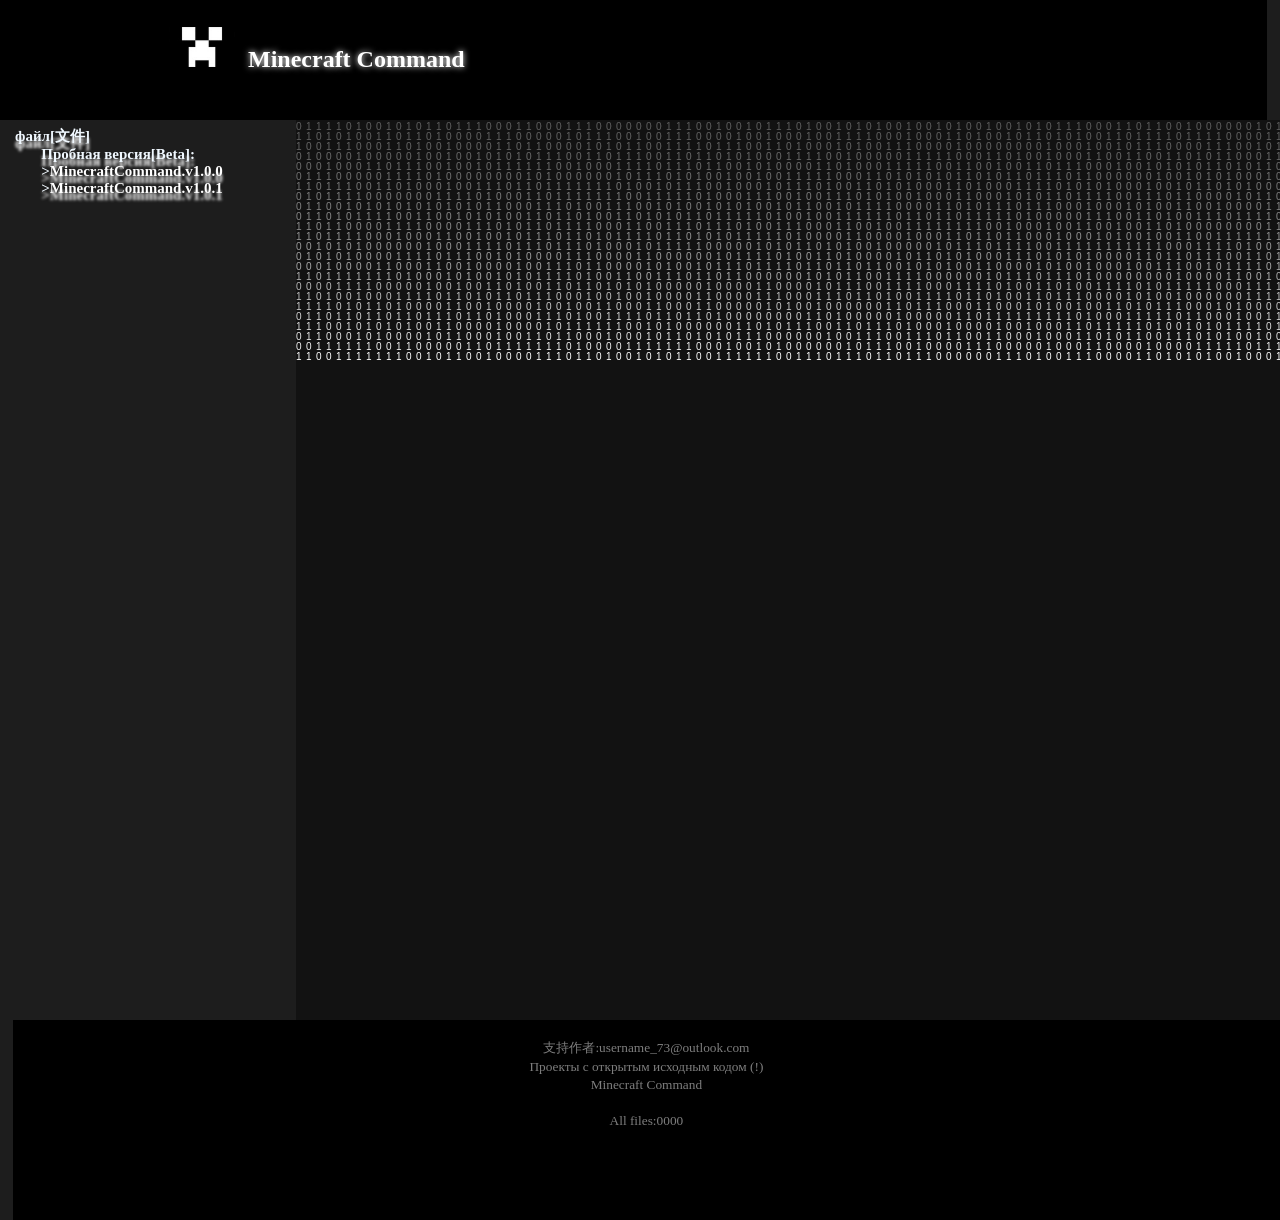
<file: index.html>
<!DOCTYPE html>
<html>
    <title>Minecraft Command</title>
    <link rel="icon" href="image\icon.ico" type="image/x-icon">
    <head>
        <style type="text/css">
            *{margin:0;padding:0;}
            body{background:rgb(29, 29, 29); text-align: right;}
            canvas{display:black;}
            a:link {
                color: white;
                text-decoration: none;
            }
            a:visited {
                color: white;
                text-decoration: none;
            }
            a:hover {
                color: rgb(202, 202, 202);
                font-size: 15px;
                text-shadow: 0 7px 3px rgb(202, 202, 202);
                font-weight: bolder;
                text-align: left;
                text-decoration: none;
            }
            a:active {
                color: rgb(128, 128, 128);
                font-size: 15px;
                text-shadow: 0 7px 3px rgb(128, 128, 128);
                font-weight: bolder;
                text-align: left;
                text-decoration: none;
            }
        </style>
        <link rel="stylesheet" type="text/css" href="style.css" />
        <body>
            <div id="rectangle">
                <h2 style="color: rgb(255, 255, 255); text-align: left;" id="ld2"><br>&nbsp;&nbsp;&nbsp;&nbsp;&nbsp;&nbsp;&nbsp;&nbsp;&nbsp;&nbsp;&nbsp;&nbsp;&nbsp;&nbsp;&nbsp;&nbsp;&nbsp;&nbsp;&nbsp;&nbsp;&nbsp;&nbsp;&nbsp;&nbsp;&nbsp;&nbsp;
                    <img src="image\icon.jpg" width="80" />
                    Minecraft Command
                    <br>
                    <br>
                    <p><small><br></small></p>
                </h2>
                <div id="fx">
                    <p style="color:aliceblue;text-align: left;" id="ld">&nbsp;&nbsp;&nbsp;
                        файл[文件]<br>
                        &nbsp;&nbsp;&nbsp;&nbsp;&nbsp;&nbsp;&nbsp;&nbsp;&nbsp;&nbsp;&nbsp;Пробная версия[Beta]:<br>
                        &nbsp;&nbsp;&nbsp;&nbsp;&nbsp;&nbsp;&nbsp;&nbsp;&nbsp;&nbsp;&nbsp;<a>></a><a href="https://wwtq.lanzouo.com/i9hQ1280bbsb" target="_blank">MinecraftCommand.v1.0.0</a>
                        &nbsp;&nbsp;&nbsp;&nbsp;&nbsp;&nbsp;&nbsp;&nbsp;&nbsp;&nbsp;&nbsp;<a>></a><a href="https://wwtq.lanzouo.com/ixr9Y284hb5i" target="_blank">MinecraftCommand.v1.0.1</a>
                    </p>
                </div>
            </div>
            <div id="flu">
                <canvas id="c"></canvas>
                <script type="text/javascript" src="background.js"></script>
            </div>
            <div id="Ot">
                <p style="color: rgb(125, 125, 125); text-align: center; font: 黑体;">
                    <br>
                    <small>支持作者:username_73@outlook.com
                        <br>
                        Проекты с открытым исходным кодом (!)
                        <br>
                    Minecraft Command
                        <br>
                        <br>
                        All files:0000
                    </small>
                </p>
            </div>
       </body>
    </head>     
</html>
</file>
<file: style.css>
#rectangle {
    width: 99vw;
    height: 120px;
    background: rgb(0, 0, 0);
}

#flu {
    filter: blur(0.5px);
    width: 80vw;
    height: 100vh;
    float: right;
}

#Ot {
    width: 99vw;
    height: 200px;
    background: rgb(0, 0, 0);
    float: inline-end;
}

#fx {
    width: 22.9vw;
    height: 200px;
    background: rgb(29, 29, 29);
}

#ld {
    font-size: 15px;
    color: rgb(255, 255, 255);
    text-shadow: 0 7px 3px rgb(255, 255, 255);
    font-weight: bolder;
    text-align: left;
}

#ld2 {
    color: rgb(234, 234, 234);
    text-shadow: 0 0 6px rgb(255, 255, 255);
    font-weight: bolder;
    text-align: left;
}
</file>
